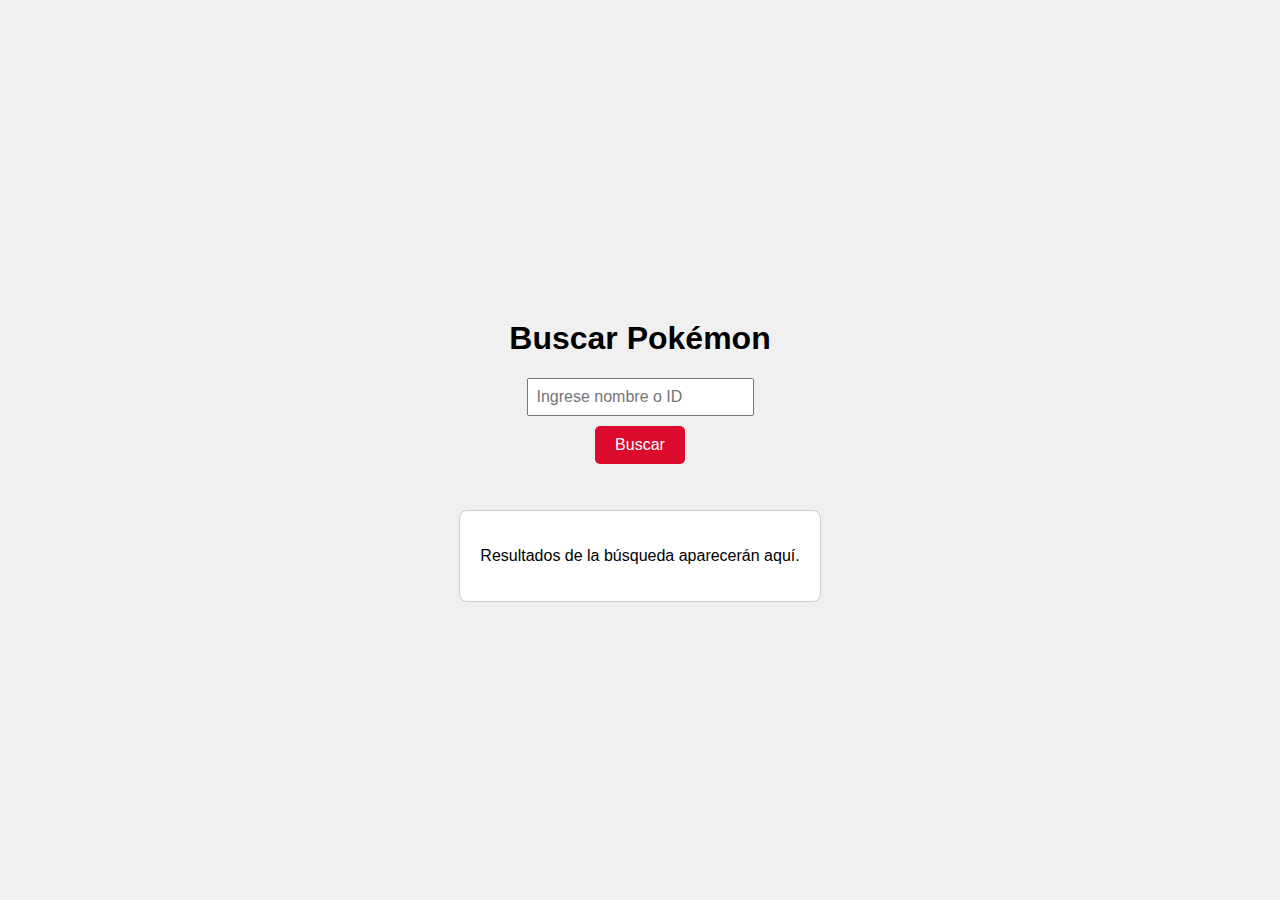
<file: modulo1ejemplos/poke.html>
<!DOCTYPE html>
<html lang="es">
<head>
    <meta charset="UTF-8">
    <meta name="viewport" content="width=device-width, initial-scale=1.0">
    <title>PokeAPI Ejemplo</title>
    <style>
        body {
            font-family: sans-serif;
            display: flex;
            flex-direction: column;
            align-items: center;
            justify-content: center;
            min-height: 100vh;
            margin: 0;
            background-color: #f0f0f0;
        }

        #pokemonInput {
            margin-bottom: 10px;
            padding: 8px;
            font-size: 16px;
        }

        #fetchPokemonButton {
            padding: 10px 20px;
            font-size: 16px;
            cursor: pointer;
            background-color: #dc0a2d; /* Pokémon red */
            color: white;
            border: none;
            border-radius: 5px;
            transition: background-color 0.3s ease;
        }

        #fetchPokemonButton:hover {
            background-color: #b30925; /* Darker red */
        }

        #pokemonResult {
            margin-top: 20px;
            padding: 20px;
            border: 1px solid #ccc;
            border-radius: 8px;
            background-color: #fff;
            text-align: center;
            min-width: 200px;
        }

        #pokemonResult img {
            max-width: 150px;
            margin-top: 10px;
        }

        .error { /* CSS for the error message */
            color: red;
            font-weight: bold;
            margin-top: 10px;
            min-height: 1em; /* Reserve space to prevent layout shifts */
        }
    </style>
</head>
<body>

    <h1>Buscar Pokémon</h1>

    <input type="text" id="pokemonInput" placeholder="Ingrese nombre o ID">
    <button id="fetchPokemonButton">Buscar</button>

    <div class="error" id="errorMessage"></div> <div id="pokemonResult">
        <p>Resultados de la búsqueda aparecerán aquí.</p>
    </div>

    <script>
        const pokemonInput = document.getElementById('pokemonInput');
    const fetchPokemonButton = document.getElementById('fetchPokemonButton');
    const pokemonResult = document.getElementById('pokemonResult');
    const errorMessageDiv = document.getElementById('errorMessage'); // Get the error div

    fetchPokemonButton.addEventListener('click', fetchPokemon);

    async function fetchPokemon() {
        const pokemonIdentifier = pokemonInput.value.toLowerCase().trim(); // Get input, lowercase, no whitespace

        // --- Input Validation ---
        if (pokemonIdentifier === '') {
            errorMessageDiv.textContent = 'Por favor, ingrese el nombre o ID del Pokémon.';
            pokemonResult.innerHTML = '<p>Resultados de la búsqueda aparecerán aquí.</p>'; // Clear previous result
            return; // Stop the function
        } else {
            errorMessageDiv.textContent = ''; // Clear any previous error message
        }
        // --- End Input Validation ---


        const apiUrl = `https://pokeapi.co/api/v2/pokemon/${pokemonIdentifier}`;

        // Clear previous results and show loading (optional but good practice)
        pokemonResult.innerHTML = '<p>Cargando...</p>';
        errorMessageDiv.textContent = ''; // Clear error on new search

        try {
            const response = await fetch(apiUrl);

            if (!response.ok) {
                // Handle HTTP errors (e.g., 404 Not Found)
                if (response.status === 404) {
                    errorMessageDiv.textContent = `Pokémon con nombre o ID "${pokemonIdentifier}" no encontrado.`;
                    pokemonResult.innerHTML = '<p>Resultados de la búsqueda aparecerán aquí.</p>';
                } else {
                     errorMessageDiv.textContent = `Error al buscar Pokémon: ${response.status}`;
                     pokemonResult.innerHTML = '<p>Resultados de la búsqueda aparecerán aquí.</p>';
                }
                return; // Stop if response was not OK
            }

            const data = await response.json();

            // Display Pokémon information
            pokemonResult.innerHTML = `
                <h2><span class="math-inline">\{data\.name\.charAt\(0\)\.toUpperCase\(\) \+ data\.name\.slice\(1\)\} \(\#</span>{data.id})</h2>
                <img src="<span class="math-inline">\{data\.sprites\.front\_default\}" alt\="</span>{data.name}">
                <p>Altura: ${data.height / 10} m</p>
                <p>Peso: ${data.weight / 10} kg</p>
                <p>Tipos: ${data.types.map(typeInfo => typeInfo.type.name.charAt(0).toUpperCase() + typeInfo.type.name.slice(1)).join(', ')}</p>
            `;

        } catch (error) {
            // Handle network errors or other issues
            console.error('Error fetching data:', error);
            errorMessageDiv.textContent = 'Ocurrió un error al intentar obtener los datos.';
            pokemonResult.innerHTML = '<p>Resultados de la búsqueda aparecerán aquí.</p>';
        }
    }

    // Optional: Add functionality to search on pressing Enter key in the input field
    pokemonInput.addEventListener('keypress', function(event) {
        if (event.key === 'Enter') {
            event.preventDefault(); // Prevent default form submission if input is in a form
            fetchPokemon();
        }
    });
    </script>

</body>
</html>
</file>
